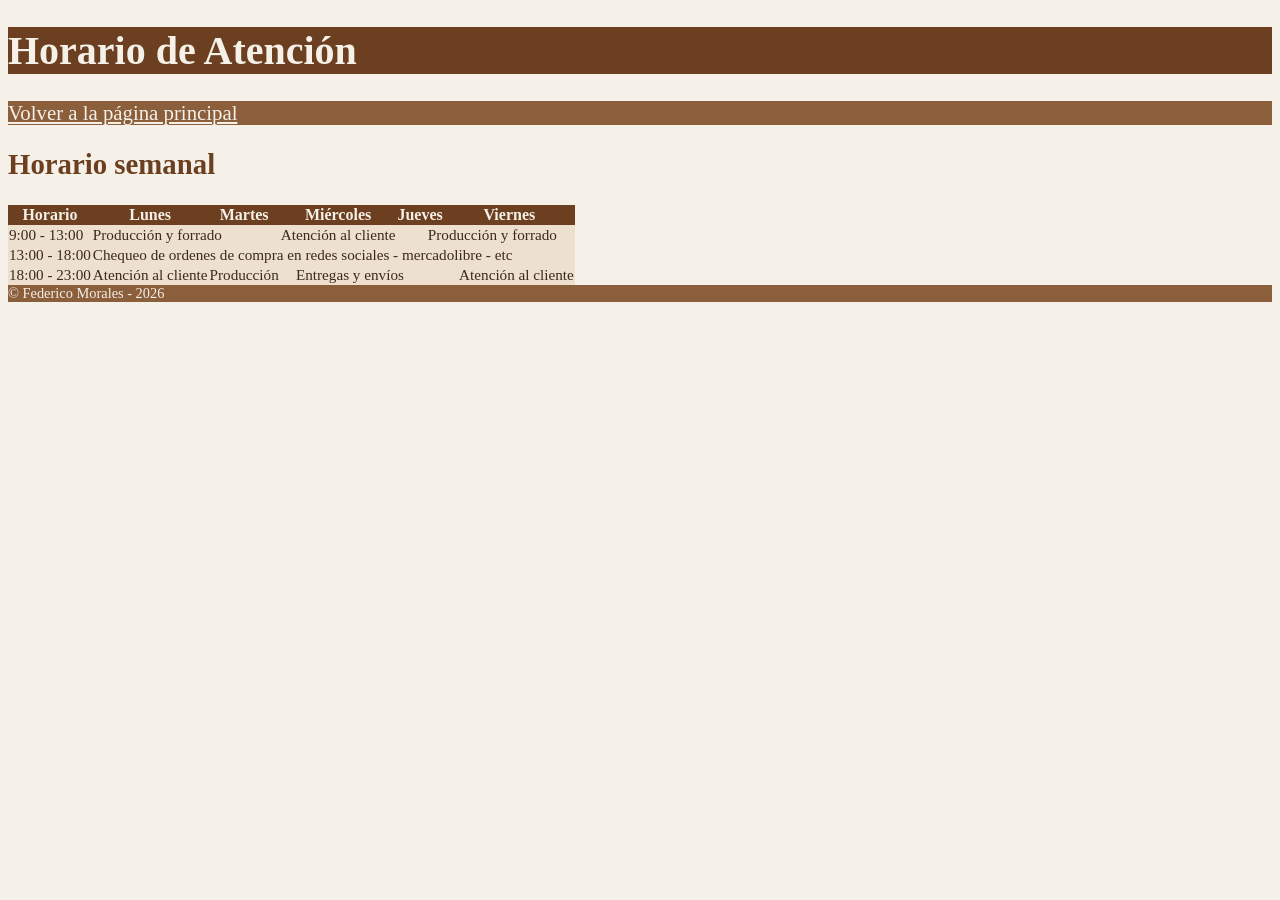
<file: horario.html>
<!DOCTYPE html>
<html lang="es">
<head>
    <meta charset="UTF-8">
    <meta name="viewport" content="width=device-width, initial-scale=1.0">
    <title>Horario de Atención</title>
    <link rel="stylesheet" href="estilos.css">
</head>
<body>
    <header>
      <h1>Horario de Atención</h1>
    </header>

<nav>
     <a href="index.html">Volver a la página principal</a>
</nav>

<main>
    <section>
        <h2>Horario semanal</h2>
        <table>
        <thead>
            <tr>
            <th>Horario</th>
            <th>Lunes</th>
            <th>Martes</th>
            <th>Miércoles</th>
            <th>Jueves</th>
            <th>Viernes</th>
            </tr>
        </thead>
        <tbody>
            <tr>
            <td>9:00 - 13:00</td>
            <td colspan="2">Producción y forrado</td>
            <td>Atención al cliente</td>
            <td colspan="2">&nbsp &nbsp &nbsp &nbsp Producción y forrado</td>
            </tr>
            <tr>
            <td>13:00 - 18:00</td>
            <td colspan="5">Chequeo de ordenes de compra en redes sociales - mercadolibre - etc</td>
            </tr>
            <tr>
            <td>18:00 - 23:00</td>
            <td>Atención al cliente</td>
            <td>Producción</td>
            <td colspan="2">&nbsp &nbsp Entregas y envíos</td>
            <td>&nbsp &nbsp Atención al cliente</td>
            </tr>
        </tbody>
        </table>
    </section>
</main>

<footer>&#169; Federico Morales - 2026</footer>
</body>
</html>
</file>
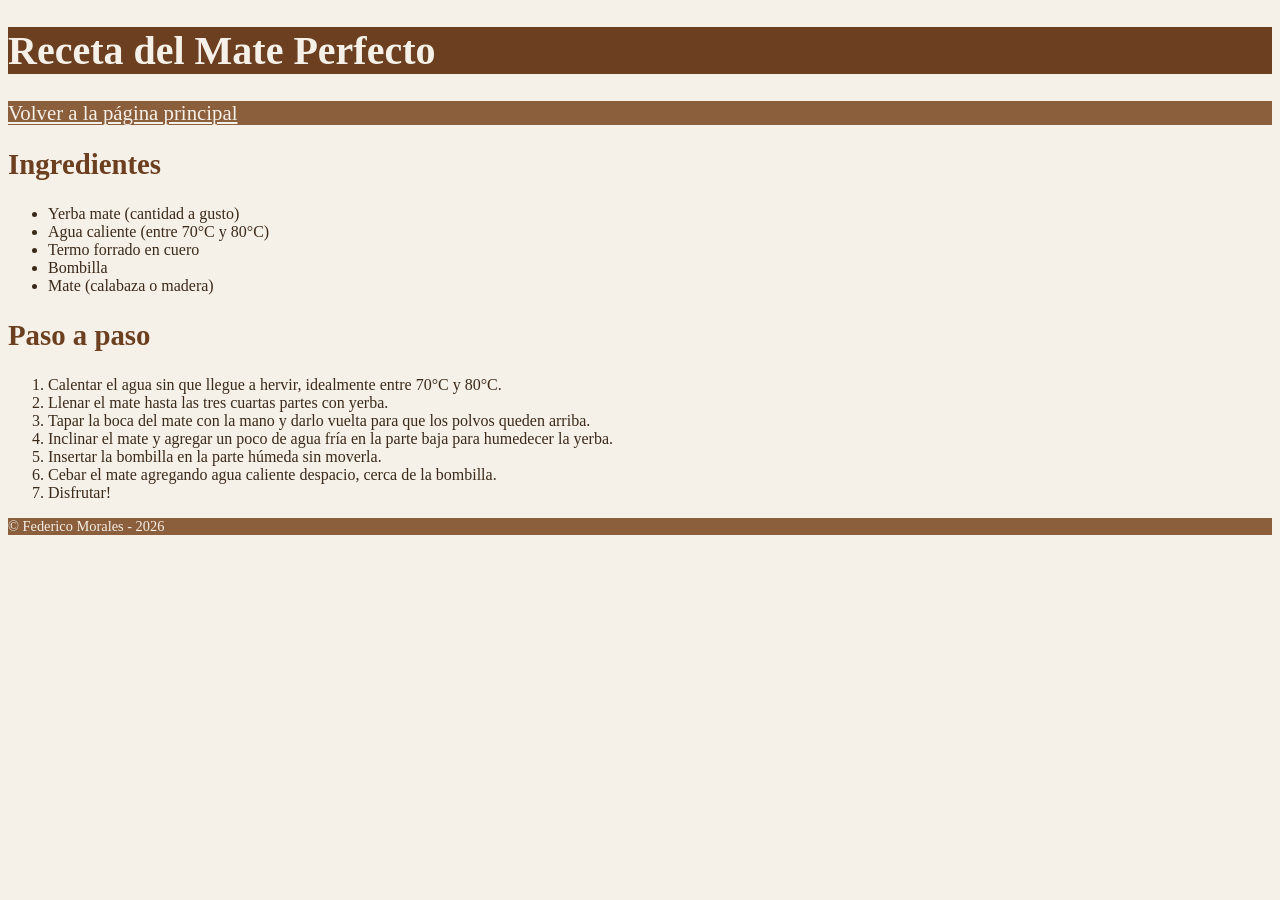
<file: receta.html>
<!DOCTYPE html>
<html lang="es">
<head>
    <meta charset="UTF-8">
    <meta name="viewport" content="width=device-width, initial-scale=1.0">
    <title>Receta del Mate Perfecto</title>
    <link rel="stylesheet" href="estilos.css">
</head>
<body>
    <header>
  <h1>Receta del Mate Perfecto</h1>
</header>

<nav>
  <a href="index.html">Volver a la página principal</a>
</nav>

<main>
  <section>
    <h2>Ingredientes</h2>
    <ul>
      <li>Yerba mate (cantidad a gusto)</li>
      <li>Agua caliente (entre 70°C y 80°C)</li>
      <li>Termo forrado en cuero</li>
      <li>Bombilla</li>
      <li>Mate (calabaza o madera)</li>
    </ul>
  </section>

  <section>
    <h2>Paso a paso</h2>
    <ol>
      <li>Calentar el agua sin que llegue a hervir, idealmente entre 70°C y 80°C.</li>
      <li>Llenar el mate hasta las tres cuartas partes con yerba.</li>
      <li>Tapar la boca del mate con la mano y darlo vuelta para que los polvos queden arriba.</li>
      <li>Inclinar el mate y agregar un poco de agua fría en la parte baja para humedecer la yerba.</li>
      <li>Insertar la bombilla en la parte húmeda sin moverla.</li>
      <li>Cebar el mate agregando agua caliente despacio, cerca de la bombilla.</li>
      <li>Disfrutar!</li>
    </ol>
  </section>
</main>

<footer>&#169; Federico Morales - 2026</footer>
</body>
</html>
</file>
<file: estilos.css>
/* Tipografía general */
body {
  font-family: Georgia, serif;
  color: #3b2a1a;
  background-color: #f5f0e8;
}

/* Header */
header {
  background-color: #6b3f1f;
  color: #f5f0e8;
}

/* Navegación */
nav {
  background-color: #8b5e3c;
}

nav a {
  color: #f5f0e8;
  font-size: 1.3em;
}

/* Títulos */
h1 {
  font-size: 2.5em;
  color: #f5f0e8;
}

h2 {
  font-size: 1.8em;
  color: #6b3f1f;
}

h3 {
  font-size: 1.8em;
  color: #6b3f1f;
}

h4 {
  font-size: 1.3em;
  color: #8b5e3c;
}

/* Párrafos */
p {
  font-size: 1.2em;
  color: #3b2a1a;
}

/* Tabla */
table {
  border-collapse: collapse;
}

th {
  background-color: #6b3f1f;
  color: #f5f0e8;
  font-size: 1em;
}

td {
  background-color: #ede0ce;
  color: #3b2a1a;
  font-size: 0.95em;
}

/* Footer */
footer {
  background-color: #8b5e3c;
  color: #f5f0e8;
  font-size: 0.9em;
}
</file>
